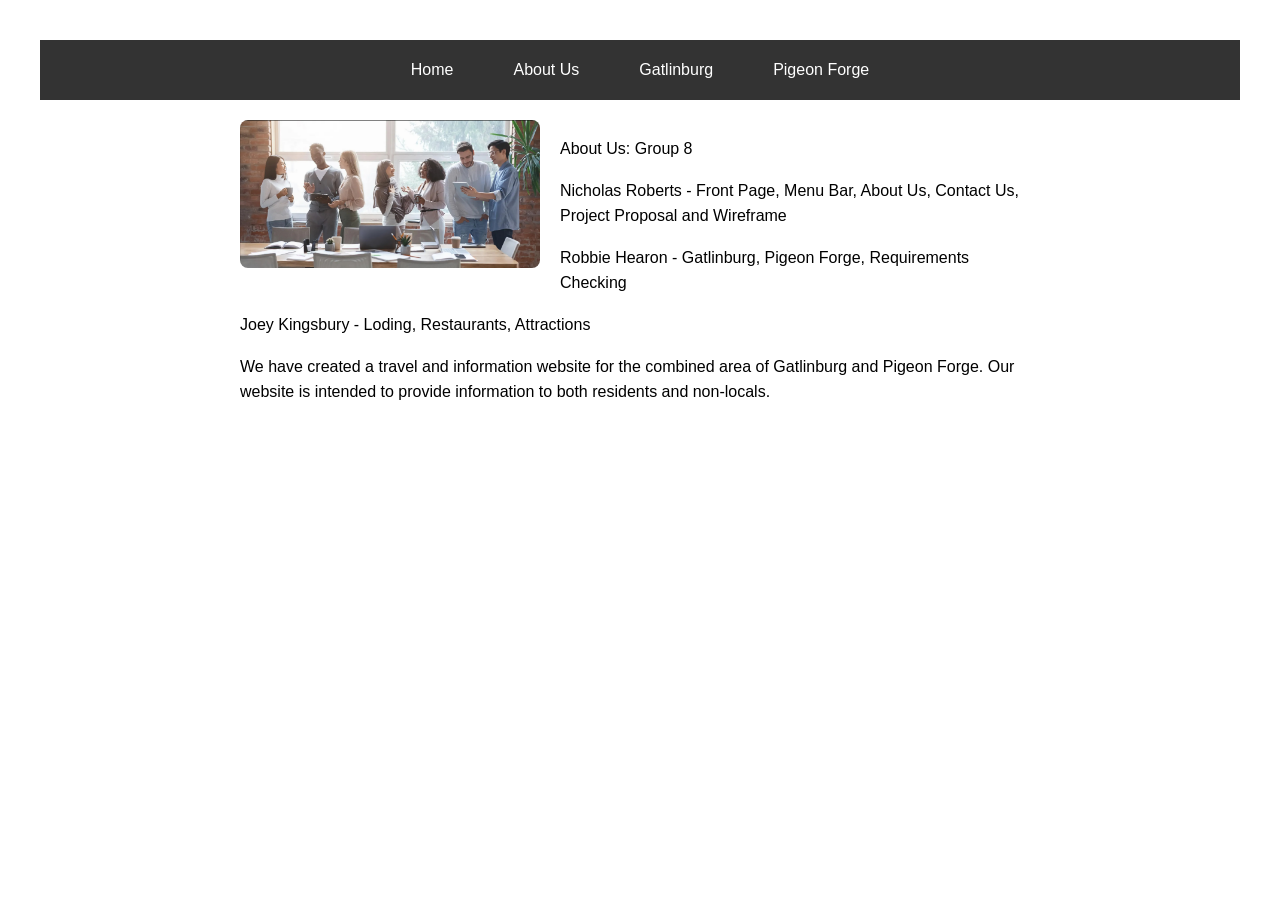
<file: aboutus.html>
<!DOCTYPE html>
<html lang="en">
<head>
  <meta charset="UTF-8">
  <title>About Us</title>
  <link rel="stylesheet" href="style.css">
  <style>
    body {
      font-family: Arial, sans-serif;
      padding: 40px;
      line-height: 1.6;
    }

    .content {
      max-width: 800px;
      margin: 0 auto;
    }

    .content img {
      float: left;
      margin: 0 20px 20px 0;
      width: 300px;
      height: auto;
      border-radius: 8px;
    }

    .content::after {
      content: "";
      display: table;
      clear: both;
    }
  </style>
</head>
<body>
  <div class="navbar">
	<div class="dropdown">
	  <button class="dropbtn">Home</button>
	  <div class="dropdown-content">
		<a href="index.html">Home</a>
	  </div>
	</div>
    <div class="dropdown">
      <button class="dropbtn">About Us</button>
      <div class="dropdown-content">
        <a href="aboutus.html">About Us</a>
        <a href="contactus.html">Contact Us</a>
      </div>
    </div>
	
    <div class="dropdown">
      <button class="dropbtn">Gatlinburg</button>
      <div class="dropdown-content">
        <a href="gatlinburg.html">Gatlinburg</a>
        <a href="attractions.html">Attractions</a>
        <a href="lodging.html">Lodging</a>
		<a href="restraurants.html">Restaurants</a>
      </div>
    </div>

    <div class="dropdown">
      <button class="dropbtn">Pigeon Forge</button>
      <div class="dropdown-content">
        <a href="pigeonforge.html">Pigeon Forge</a>
        <a href="attractions.html">Attractions</a>
        <a href="lodging.html">Lodging</a>
		<a href="restraurants.html">Restaurants</a>
      </div>
    </div>
  </div>

  <div class="content">
    <img src="aboutus.jpg" alt="People">
    <p>
      About Us:
	  Group 8
	</p>
	<p>
	  Nicholas Roberts - Front Page, Menu Bar, About Us, Contact Us, Project Proposal and Wireframe
	</p>
	  Robbie Hearon - Gatlinburg, Pigeon Forge, Requirements Checking
	<p>
	  Joey Kingsbury - Loding, Restaurants, Attractions
	  
    </p>
    <p>
      We have created a travel and information website for the combined area of Gatlinburg and Pigeon Forge. Our website is intended to provide information to both residents and non-locals.
    </p>
  </div>

</body>
</html>
</file>
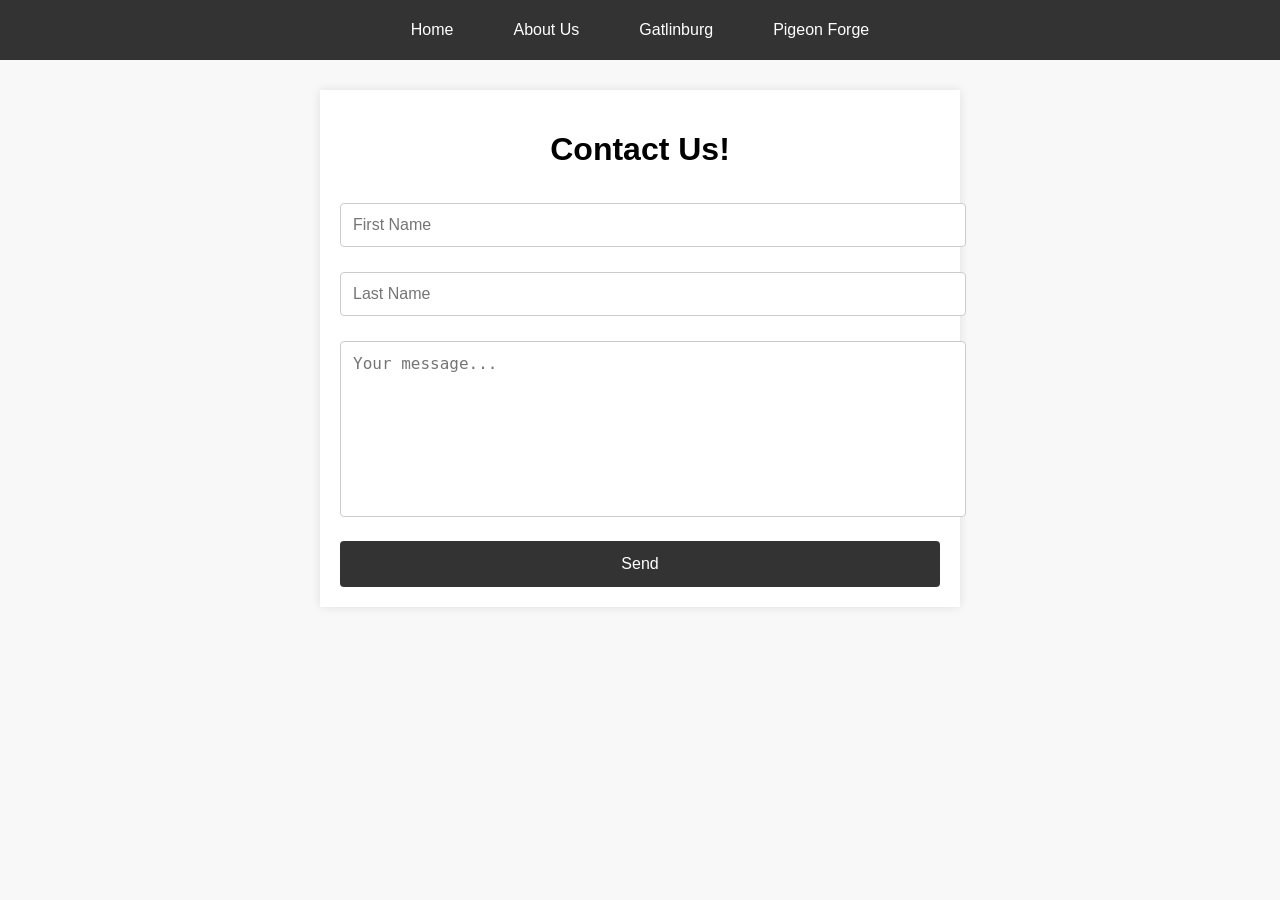
<file: contactus.html>
<!DOCTYPE html>
<html lang="en">
<head>
  <meta charset="UTF-8">
  <title>Contact Us</title>
  <link rel="stylesheet" href="style.css">
  <style>
    body {
      font-family: Arial, sans-serif;
      margin: 0;
      padding: 0;
      background-color: #f8f8f8;
    }

    /* Contact section */
    .contact-container {
      max-width: 600px;
      margin: 30px auto;
      padding: 20px;
      background-color: white;
      box-shadow: 0 0 10px rgba(0,0,0,0.1);
    }

    .contact-container h1 {
      text-align: center;
      margin-bottom: 30px;
    }

    .contact-container input,
    .contact-container textarea {
      width: 100%;
      padding: 12px;
      margin-bottom: 20px;
      border: 1px solid #ccc;
      border-radius: 4px;
      font-size: 16px;
    }

    .contact-container textarea {
      height: 150px;
      resize: none;
    }

    .contact-container button {
      width: 100%;
      padding: 14px;
      background-color: #333;
      color: white;
      font-size: 16px;
      border: none;
      border-radius: 4px;
      cursor: pointer;
    }

    .contact-container button:hover {
      background-color: #555;
    }
  </style>
</head>
<body>
  <div class="navbar">
	<div class="dropdown">
	  <button class="dropbtn">Home</button>
	  <div class="dropdown-content">
		<a href="index.html">Home</a>
	  </div>
	</div>
    <div class="dropdown">
      <button class="dropbtn">About Us</button>
      <div class="dropdown-content">
        <a href="aboutus.html">About Us</a>
        <a href="contactus.html">Contact Us</a>
      </div>
    </div>
	
    <div class="dropdown">
      <button class="dropbtn">Gatlinburg</button>
      <div class="dropdown-content">
        <a href="gatlinburg.html">Gatlinburg</a>
        <a href="attractions.html">Attractions</a>
        <a href="lodging.html">Lodging</a>
		<a href="restraurants.html">Restaurants</a>
      </div>
    </div>

    <div class="dropdown">
      <button class="dropbtn">Pigeon Forge</button>
      <div class="dropdown-content">
        <a href="pigeonforge.html">Pigeon Forge</a>
        <a href="attractions.html">Attractions</a>
        <a href="lodging.html">Lodging</a>
		<a href="restraurants.html">Restaurants</a>
      </div>
    </div>
  </div>

  <!-- Contact Form -->
  <div class="contact-container">
    <h1>Contact Us!</h1>
    <input type="text" id="firstName" placeholder="First Name">
    <input type="text" id="lastName" placeholder="Last Name">
    <textarea id="message" placeholder="Your message..."></textarea>
    <button onclick="sendMessage()">Send</button>
  </div>

  <!-- Send Message button placebo -->
  <script>
    function sendMessage() {
      document.getElementById('firstName').value = '';
      document.getElementById('lastName').value = '';
      document.getElementById('message').value = 'Message Sent!';
    }
  </script>

</body>
</html>
</file>
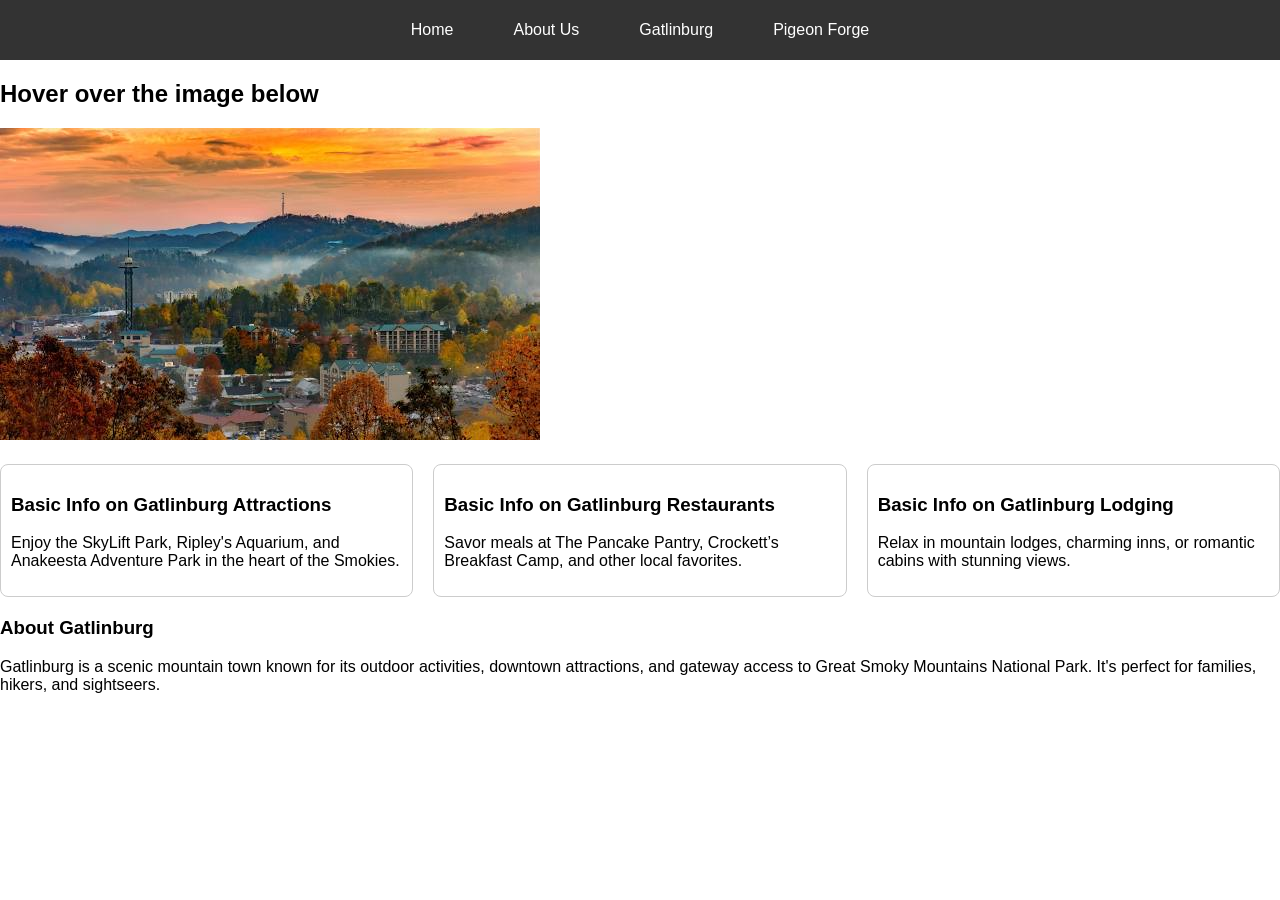
<file: gatlinburg.html>
<!DOCTYPE html>
<html lang="en">
<head>
  <meta charset="UTF-8" />
  <meta name="viewport" content="width=device-width, initial-scale=1.0"/>
  <title>Gatlinburg</title>
  <link rel="stylesheet" href="style.css">
  <script>
    function changeImage(img, newSrc) {
      img.dataset.original = img.src;
      img.src = newSrc;
    }

    function restoreImage(img) {
      img.src = img.dataset.original;
    }
  </script>
</head>
<body>
  <!-- Navigation Bar -->
  <div class="navbar">
    <div class="dropdown">
	  <button class="dropbtn">Home</button>
	  <div class="dropdown-content">
		<a href="index.html">Home</a>
	  </div>
	</div>
    <div class="dropdown">
      <button class="dropbtn">About Us</button>
      <div class="dropdown-content">
        <a href="aboutus.html">About Us</a>
        <a href="contactus.html">Contact Us</a>
      </div>
    </div>
    
    <div class="dropdown">
      <button class="dropbtn">Gatlinburg</button>
      <div class="dropdown-content">
        <a href="gatlinburg.html">Gatlinburg</a>
        <a href="attractions.html">Attractions</a>
        <a href="lodging.html">Lodging</a>
        <a href="restaurants.html">Restaurants</a>
      </div>
    </div>

    <div class="dropdown">
      <button class="dropbtn">Pigeon Forge</button>
      <div class="dropdown-content">
        <a href="pigeonforge.html">Pigeon Forge</a>
        <a href="attractions.html">Attractions</a>
        <a href="lodging.html">Lodging</a>
        <a href="restaurants.html">Restaurants</a>
      </div>
    </div>
  </div>

  <script>
    function changeImage(img, newSrc) {
      img.dataset.original = img.src;
      img.src = newSrc;
    }

    function restoreImage(img) {
      img.src = img.dataset.original;
    }
  </script>
</head>
<body>

  <h2>Hover over the image below</h2>

  <img
    src="images/gatlinburgview.jpg"
    class="hover-image"
    alt="Sky View"
    onmouseover="changeImage(this, 'images/gatlinburg2.jpg')"
    onmouseout="restoreImage(this)"
  />


    <!-- Gatlinburg Info -->
    <div class="section-container">
      <div class="section">
        <h3>Basic Info on Gatlinburg Attractions</h3>
        <p>Enjoy the SkyLift Park, Ripley's Aquarium, and Anakeesta Adventure Park in the heart of the Smokies.</p>
      </div>
      <div class="section">
        <h3>Basic Info on Gatlinburg Restaurants</h3>
        <p>Savor meals at The Pancake Pantry, Crockett’s Breakfast Camp, and other local favorites.</p>
      </div>
      <div class="section">
        <h3>Basic Info on Gatlinburg Lodging</h3>
        <p>Relax in mountain lodges, charming inns, or romantic cabins with stunning views.</p>
      </div>
    </div>

    <div>
      <h3>About Gatlinburg</h3>
      <p>
        Gatlinburg is a scenic mountain town known for its outdoor activities, downtown attractions, and 
        gateway access to Great Smoky Mountains National Park. It's perfect for families, hikers, and sightseers.
      </p>
    </div>
  </div>
</body>
</html>
</file>
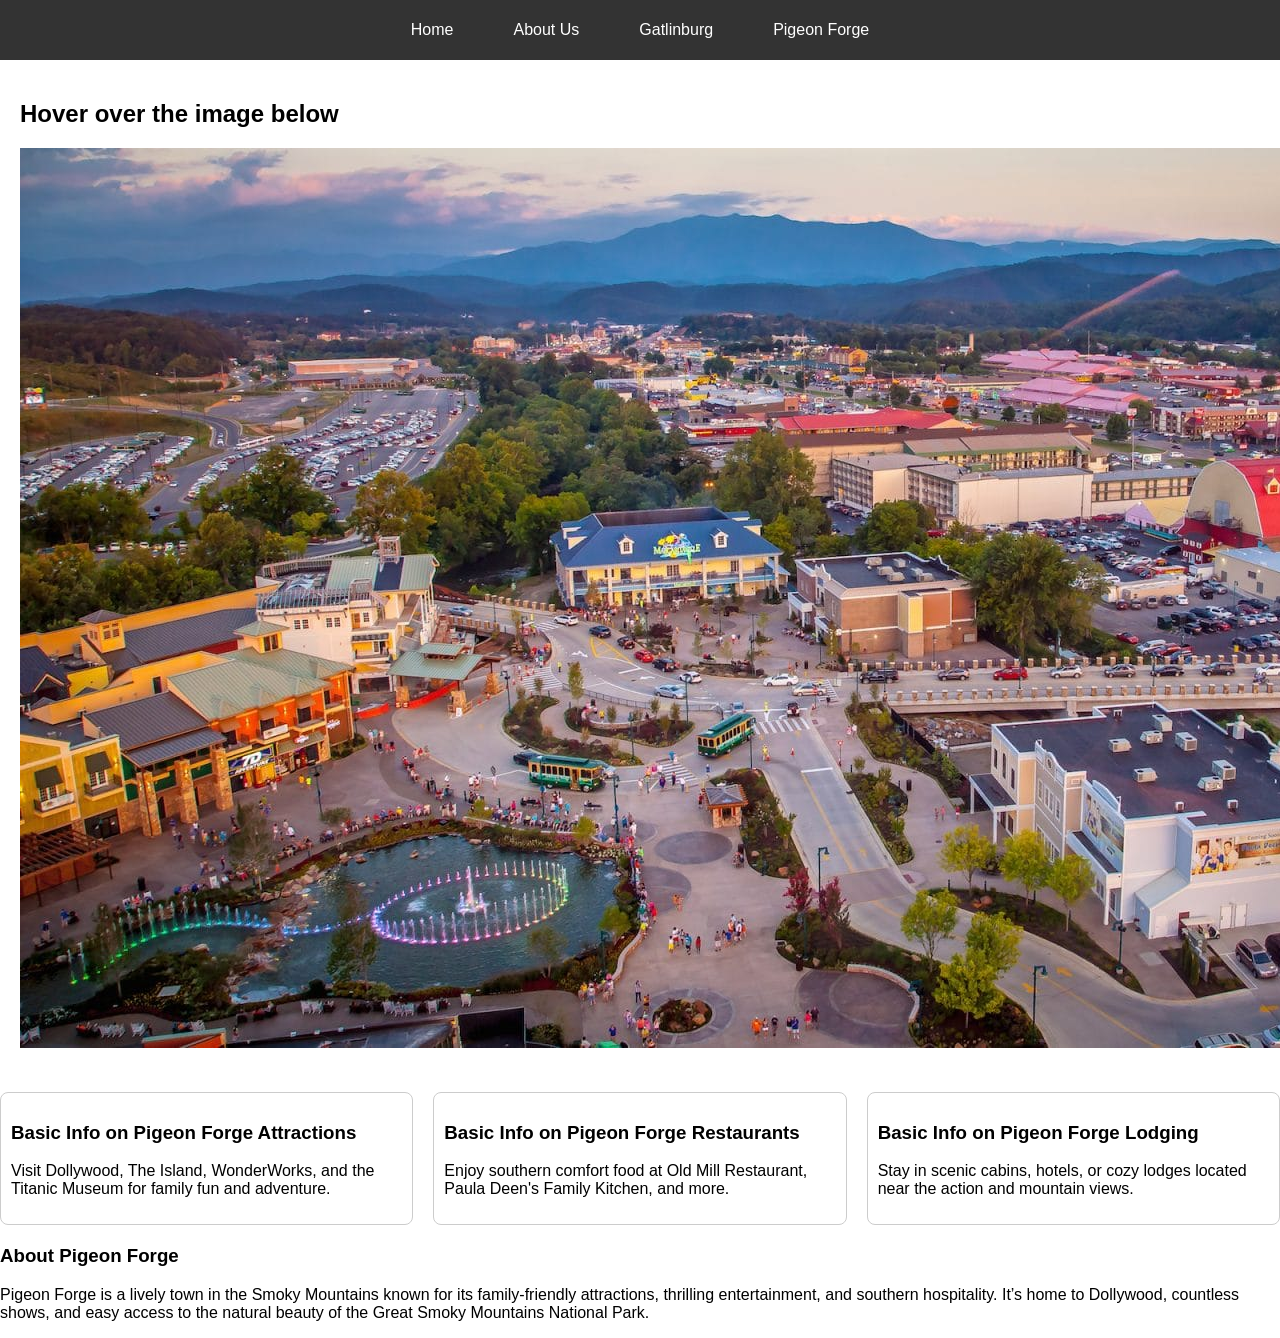
<file: pigeonforge.html>
<!DOCTYPE html>
<html lang="en">
<head>
  <meta charset="UTF-8" />
  <meta name="viewport" content="width=device-width, initial-scale=1.0"/>
  <title>Pigeon Forge</title>
  <link rel="stylesheet" href="style.css">
</head>
<body>
  <!-- Navigation Bar -->
  <div class="navbar">
    <div class="dropdown">
	  <button class="dropbtn">Home</button>
	  <div class="dropdown-content">
		<a href="index.html">Home</a>
	  </div>
	</div>
    <div class="dropdown">
      <button class="dropbtn">About Us</button>
      <div class="dropdown-content">
        <a href="aboutus.html">About Us</a>
        <a href="contactus.html">Contact Us</a>
      </div>
    </div>
	
    <div class="dropdown">
      <button class="dropbtn">Gatlinburg</button>
      <div class="dropdown-content">
        <a href="gatlinburg.html">Gatlinburg</a>
        <a href="attractions.html">Attractions</a>
        <a href="lodging.html">Lodging</a>
		<a href="restraurants.html">Restaurants</a>
      </div>
    </div>

    <div class="dropdown">
      <button class="dropbtn">Pigeon Forge</button>
      <div class="dropdown-content">
        <a href="pigeonforge.html">Pigeon Forge</a>
        <a href="attractions.html">Attractions</a>
        <a href="lodging.html">Lodging</a>
		<a href="restraurants.html">Restaurants</a>
      </div>
    </div>
  </div>

  <div class="content">

    <script>
      function changeImage(img, newSrc) {
        img.dataset.original = img.src;
        img.src = newSrc;
      }
  
      function restoreImage(img) {
        img.src = img.dataset.original;
      }
    </script>
  </head>
  <body>
  
    <h2>Hover over the image below</h2>
  
    <img
      src="images/Pigeon Forge view.jpg"
      class="hover-image"
      alt="Sky View"
      onmouseover="changeImage(this, 'images/forge.jpg')"
      onmouseout="restoreImage(this)"
    />
  
  </body>
    </div> 

    <!-- Pigeon Forge Info -->
    <div class="section-container">
      <div class="section">
        <h3>Basic Info on Pigeon Forge Attractions</h3>
        <p>Visit Dollywood, The Island, WonderWorks, and the Titanic Museum for family fun and adventure.</p>
      </div>
      <div class="section">
        <h3>Basic Info on Pigeon Forge Restaurants</h3>
        <p>Enjoy southern comfort food at Old Mill Restaurant, Paula Deen's Family Kitchen, and more.</p>
      </div>
      <div class="section">
        <h3>Basic Info on Pigeon Forge Lodging</h3>
        <p>Stay in scenic cabins, hotels, or cozy lodges located near the action and mountain views.</p>
      </div>
    </div>

    <div>
      <h3>About Pigeon Forge</h3>
      <p>
        Pigeon Forge is a lively town in the Smoky Mountains known for its family-friendly attractions,
        thrilling entertainment, and southern hospitality. It’s home to Dollywood, countless shows,
        and easy access to the natural beauty of the Great Smoky Mountains National Park.
      </p>
    </div>
  </div>
</body>
</html>
</file>
<file: style.css>
body {
  font-family: Arial, sans-serif;
  margin: 0;
  padding: 0;
}

   /* Navigation Bar*/
   .navbar {
    background-color: #333;
    display: flex;
    justify-content: center;
    align-items: center;
    height: 60px;
   }
 
 .dropdown {
    position: relative;
   }
 
 .dropbtn {
    background-color: #333;
    color: white;
    padding: 16px 20px;
    font-size: 16px;
    border: none;
    cursor: pointer;
   }
 
 .dropbtn:hover {
    background-color: #555;
   }
 
 .dropdown-content {
    display: none;
    position: absolute;
    top: 100%;
    left: 0;
    background-color: #f9f9f9;
    min-width: 160px;
    box-shadow: 0px 8px 16px rgba(0,0,0,0.2);
    z-index: 1;
   }
 
 .dropdown-content a {
    color: black;
    padding: 12px 16px;
    text-decoration: none;
    display: block;
   }
 
 .dropdown-content a:hover {
    background-color: #f1f1f1;
   }
 
 .dropdown:hover .dropdown-content {
    display: block;
   }
 
 .dropdown + .dropdown {
    margin-left: 20px;
   }

.content {
  padding: 20px;
}

.section-container {
  display: flex;
  gap: 20px;
  margin: 20px 0;
}

.section {
  flex: 1;
  border: 1px solid #ccc;
  padding: 10px;
  border-radius: 8px;
}

.hero-image img {
  width: 100%;
  height: 300px;
  object-fit: cover;
  margin: 0 auto;
  border-radius: 8px;
}

form {
  margin-top: 30px;
}

label {
  display: block;
  margin-top: 10px;
}

input,
textarea {
  width: 100%;
  padding: 8px;
  margin-top: 5px;
}

input[type="submit"] {
  width: auto;
  margin-top: 10px;
}
</file>
